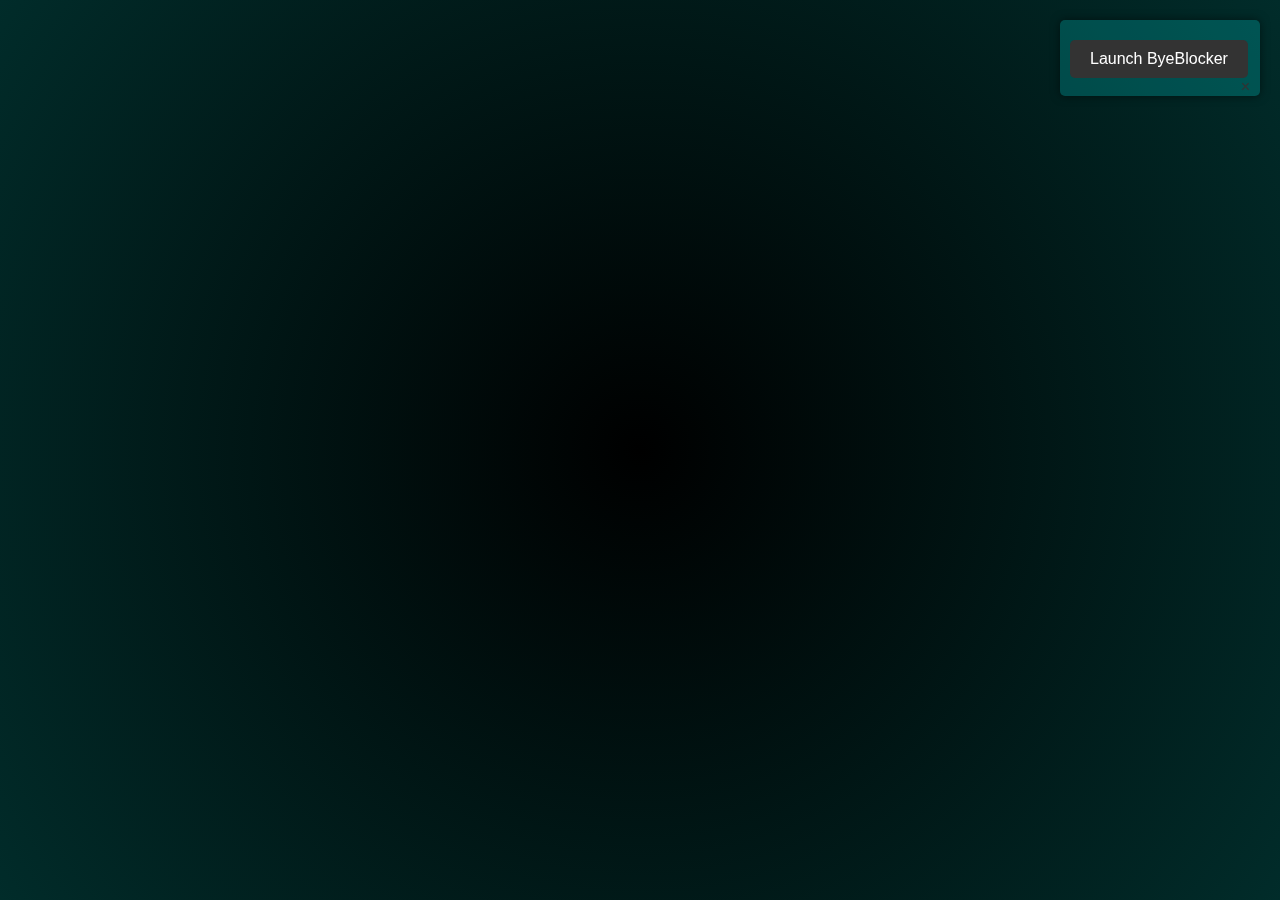
<file: prx.html>
<!DOCTYPE html>
<html lang="en">
<head>
    <meta charset="UTF-8">
    <meta name="viewport" content="width=device-width, initial-scale=1.0">
    <style>
      body {
        margin: 0;
        overflow: hidden;
        font-family: Arial, sans-serif;
      }
    
      #background {
        position: absolute;
        width: 100vw;
        height: 100vh;
        overflow: hidden;
        background: radial-gradient(circle, rgb(0, 0, 0), rgb(1, 44, 42));
      }
    
      .star {
        position: absolute;
        background: rgb(57, 255, 215);
        border-radius: 50%;
        transform: scale(0);
        animation: sparkle 2s infinite, drift linear infinite;
      }
    
      @keyframes sparkle {
        0%, 100% {
          opacity: 0;
          transform: scale(0);
        }
        50% {
          opacity: 1;
          transform: scale(1);
        }
      }
    
      @keyframes drift {
        0%, 100% {
          transform: translate(0, 0);
        }
        50% {
          transform: translate(50px, -50px);
        }
      }
    </style>
    </head>
      <div id="background">
        <!-- Generating stars -->
        <script>
          const numStars = 300;
          const background = document.getElementById('background');
    
          for (let i = 0; i < numStars; i++) {
            const star = document.createElement('div');
            star.classList.add('star');
            star.style.width = `${Math.random() * 3}px`;
            star.style.height = star.style.width;
            star.style.left = `${Math.random() * 100}vw`;
            star.style.top = `${Math.random() * 100}vh`;
    
            background.appendChild(star);
          }
        </script>
      </div>
    </body>
        <style>
          body {
            margin: 0;
            display: flex;
            align-items: center;
            justify-content: center;
            height: 100vh;
          }
          input {
            margin-bottom: 10px;
          }
        </style>
      <style>
        .image-container {
          display: flex;
          flex-wrap: wrap;
          justify-content: center;
        }
    
        .image {
          width: 250px;
          height: 250px;
          border: 2px solid #daf3f1;
          margin: 40px;
          padding: 10px;
          box-sizing: border-box;
          transition: all 0.3s ease;
        }
    
        .image:hover {
          transform: scale(1.1);
          border-color: #9900ff;
        }
      </style>
    </head>
    <script>
        javascript:(function() {
  var menu = document.createElement('div');
  var menuContent = document.createElement('div');
  var closeButton = document.createElement('span');
  var button = document.createElement('button');

  menu.style.cssText = `
    position: fixed;
    top: 20px;
    right: 20px;
    z-index: 9999;
    background-color: rgba(0, 255, 255, 0.2); 
    box-shadow: 0 0 10px rgba(0, 0, 0, 0.5);
    border-radius: 5px;
    width: 200px;
  `;

  menuContent.style.padding = '10px';

  closeButton.style.cssText = `
    float: right;
    cursor: pointer;
    color: #333;
  `;
  closeButton.innerHTML = '&times;';
  closeButton.onclick = function() {
    menu.remove();
  };

  button.innerHTML = 'Launch ByeBlocker';
  button.style.cssText = `
    font-family: Arial;
    font-size: 16px;
    color: #fff;
    background-color: #333;
    padding: 10px 20px;
    border: none;
    border-radius: 5px;
    margin-top: 10px;
    cursor: pointer;
  `;
  button.onclick = function() {
    var link = prompt("Url?");
    var proxy = 'https://api.codetabs.com/v1/proxy?quest=';
    fetch(proxy + link)
      .then((response) => response.text())
      .then((text) => document.write(text));
    var all = document.getElementsByTagName("*");
    for (var i = 0, max = all.length; i < max; i++) {
      if (all[i].src) {
        all[i].src = new URL(all[i].src, link).href;
        all[i].src = proxy + all[i].src;
      }
    }
    window.onbeforeunload = function(e) {
      e.preventDefault();
      alert(e.toString());
    };
    function locationHashChanged(e) {
      e.preventDefault();
      alert(e);
      window.location = new URL(e.oldURL, e.newURL).href;
    }
    window.onhashchange = locationHashChanged;
  };

  menuContent.appendChild(button);
  menuContent.appendChild(closeButton);
  menu.appendChild(menuContent);
  document.body.appendChild(menu);

  var isDragging = false;
  var mouseOffset = { x: 0, y: 0 };

  menuContent.addEventListener('mousedown', function(e) {
    isDragging = true;
    mouseOffset.x = e.pageX - menu.offsetLeft;
    mouseOffset.y = e.pageY - menu.offsetTop;
  });

  document.addEventListener('mousemove', function(e) {
    if (isDragging) {
      menu.style.left = (e.pageX - mouseOffset.x) + 'px';
      menu.style.top = (e.pageY - mouseOffset.y) + 'px';
    }
  });

  document.addEventListener('mouseup', function() {
    isDragging = false;
  });
})();
    </script>
  <head>
  <style>
    body {
      margin: 0;
      padding: 0;
      background-color: #000; 
    }
    .bottom-left {
      position: fixed;
      bottom: 0;
      left: 0;
      font-family: Arial, sans-serif;
      font-size: 16px;
      color: rgba(255, 255, 255, 0.2); 
      padding: 10px;
    }
  </style>
  </head>
  <body></body>
</file>
